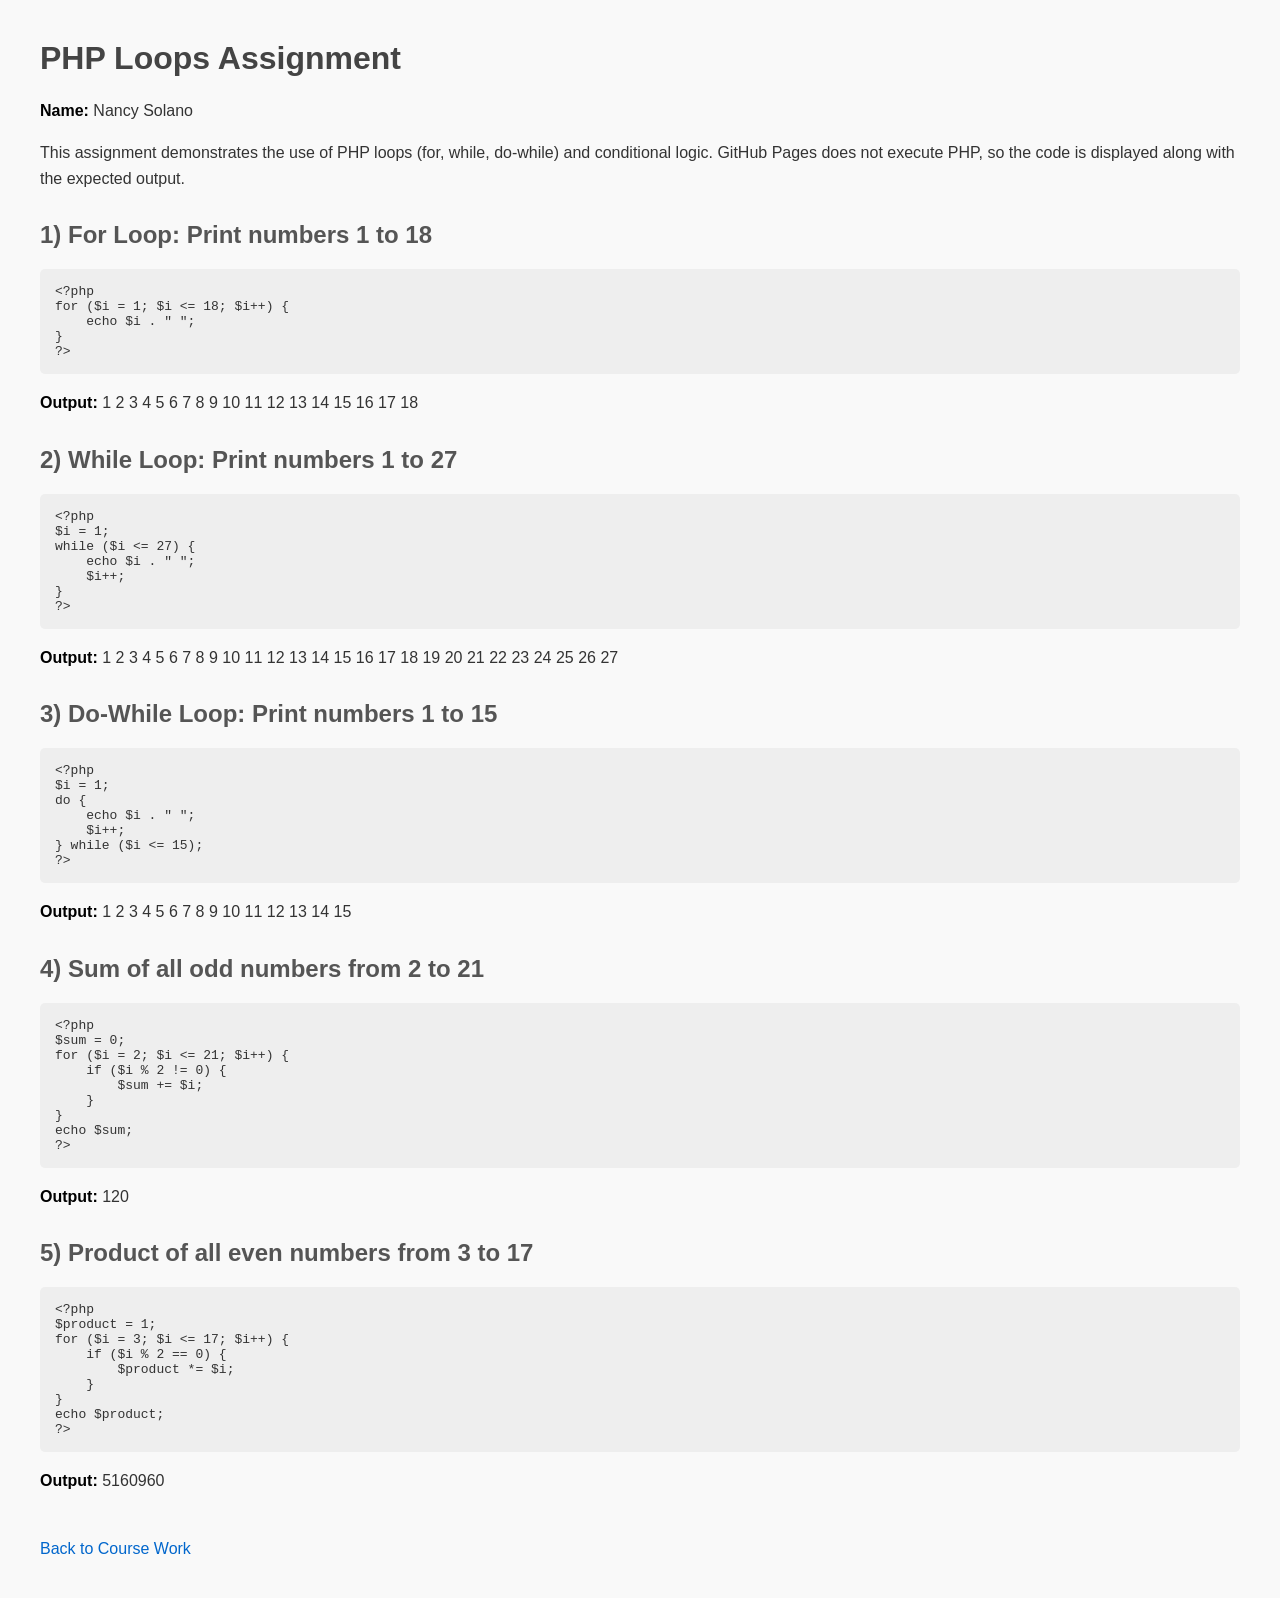
<file: coursework/index.html>
<!DOCTYPE html>
<html lang="en">
<head>
    <meta charset="UTF-8">
    <title>PHP Loops Assignment</title>
    <style>
        body {
            font-family: Arial, sans-serif;
            margin: 40px;
            background-color: #f9f9f9;
            color: #333;
        }
        h1 {
            color: #444;
        }
        h2 {
            margin-top: 30px;
            color: #555;
        }
        pre {
            background-color: #eee;
            padding: 15px;
            border-radius: 5px;
            overflow-x: auto;
        }
        p {
            line-height: 1.6;
        }
        strong {
            color: #000;
        }
        a {
            display: inline-block;
            margin-top: 30px;
            text-decoration: none;
            color: #0066cc;
        }
    </style>
</head>
<body>

<h1>PHP Loops Assignment</h1>
<p><strong>Name:</strong> Nancy Solano</p>

<p>
This assignment demonstrates the use of PHP loops (for, while, do-while) and conditional logic.
GitHub Pages does not execute PHP, so the code is displayed along with the expected output.
</p>

<h2>1) For Loop: Print numbers 1 to 18</h2>
<pre>
&lt;?php
for ($i = 1; $i &lt;= 18; $i++) {
    echo $i . " ";
}
?&gt;
</pre>
<p><strong>Output:</strong> 1 2 3 4 5 6 7 8 9 10 11 12 13 14 15 16 17 18</p>

<h2>2) While Loop: Print numbers 1 to 27</h2>
<pre>
&lt;?php
$i = 1;
while ($i &lt;= 27) {
    echo $i . " ";
    $i++;
}
?&gt;
</pre>
<p><strong>Output:</strong> 1 2 3 4 5 6 7 8 9 10 11 12 13 14 15 16 17 18 19 20 21 22 23 24 25 26 27</p>

<h2>3) Do-While Loop: Print numbers 1 to 15</h2>
<pre>
&lt;?php
$i = 1;
do {
    echo $i . " ";
    $i++;
} while ($i &lt;= 15);
?&gt;
</pre>
<p><strong>Output:</strong> 1 2 3 4 5 6 7 8 9 10 11 12 13 14 15</p>

<h2>4) Sum of all odd numbers from 2 to 21</h2>
<pre>
&lt;?php
$sum = 0;
for ($i = 2; $i &lt;= 21; $i++) {
    if ($i % 2 != 0) {
        $sum += $i;
    }
}
echo $sum;
?&gt;
</pre>
<p><strong>Output:</strong> 120</p>

<h2>5) Product of all even numbers from 3 to 17</h2>
<pre>
&lt;?php
$product = 1;
for ($i = 3; $i &lt;= 17; $i++) {
    if ($i % 2 == 0) {
        $product *= $i;
    }
}
echo $product;
?&gt;
</pre>
<p><strong>Output:</strong> 5160960</p>

<a href="#">Back to Course Work</a>

</body>
</html>
</file>
